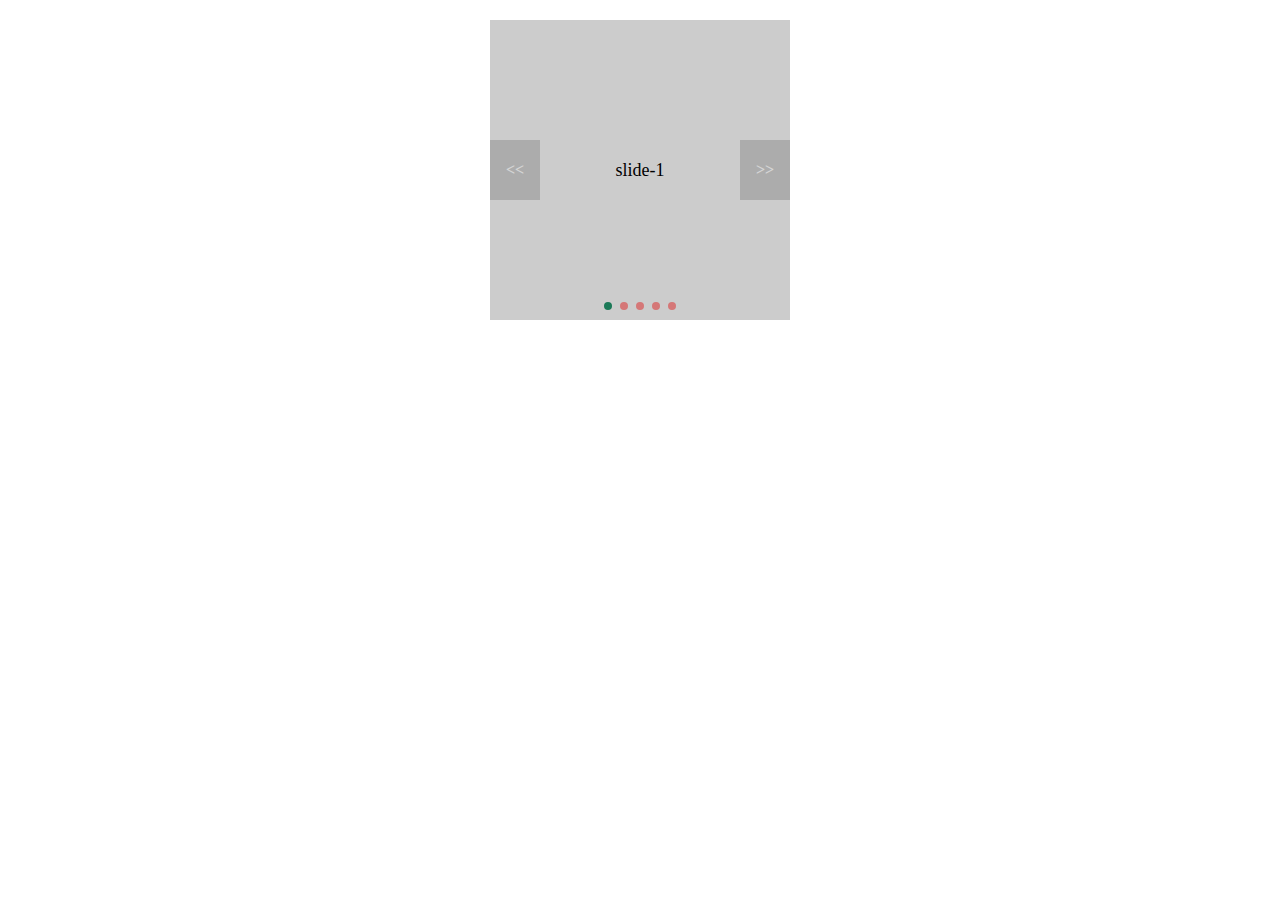
<file: Carousel/index.html>
<!DOCTYPE html>
<html>

    <head>
        <meta charset="UTF-8">
        <title>轮播</title>
        <link rel="stylesheet" type="text/css" href="./index.css">
    </head>

    <body>
        <div id="carousel-container" class="carousel-container">
            <ul id="carousel-wrapper" class="carousel-wrapper">
                <li class="carousel-slide">slide-1</li>
                <li class="carousel-slide">slide-2</li>
                <li class="carousel-slide">slide-3</li>
                <li class="carousel-slide">slide-4</li>
                <li class="carousel-slide">slide-5</li>
            </ul>
        </div>
        <script type="text/javascript" src="./carousel.js"></script>
        <script type="text/javascript" src="./index.js"></script>
    </body>

</html>
</file>
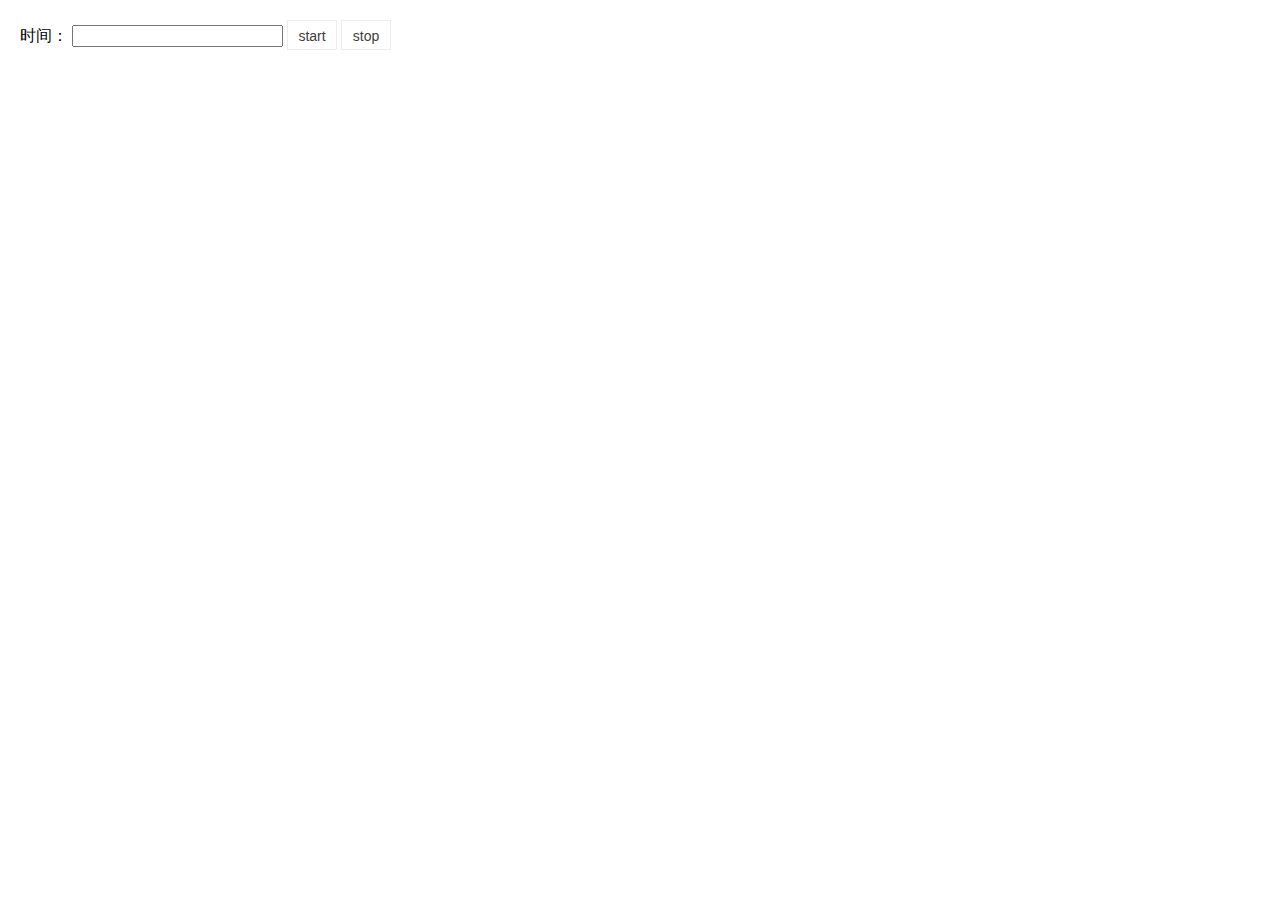
<file: Countdown/index.html>
<!DOCTYPE html>
<html>

    <head>
        <meta charset="UTF-8">
        <title>倒计时</title>
        <link rel="stylesheet" type="text/css" href="./index.css">
    </head>

    <body>
        <div id="countdown-contanier">
            <p class="setting">
                <span>时间：</span>
                <input id="time" type="text">
                <button id="start-btn">start</button>
                <button id="stop-btn">stop</button>
            </p>
            <p id="countdown">
                
            </p>
        </div>
        <script type="text/javascript" src="./countdown.js"></script>
        <script type="text/javascript" src="./index.js"></script>
    </body>

</html>
</file>
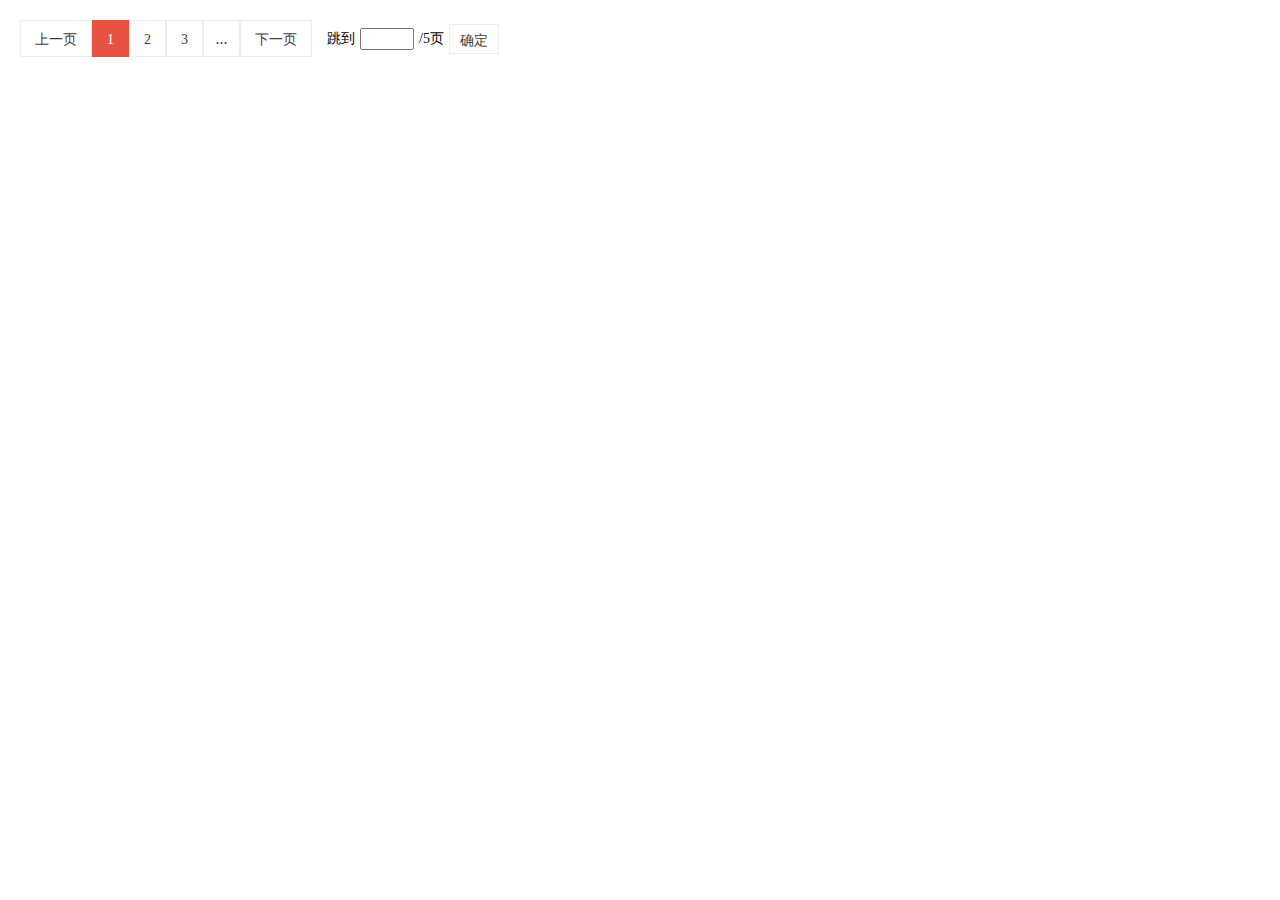
<file: Pagination/index.html>
<!DOCTYPE html>
<html>
    <head>
        <meta charset="UTF-8">
        <title>分页</title>
        <link rel="stylesheet" type="text/css" href="./index.css">   	
    </head>
    <body>
        <div id="pagination-container"></div>
        <script type="text/javascript" src="./pagination.js"></script>    
        <script type="text/javascript" src="./index.js"></script>    
    </body>
</html>
</file>
<file: Carousel/index.css>
* {
    margin: 0;
    padding: 0;
    font-size: 16px;
}

div,
ul {
    font-size: 0;
}

ul,
li,
ol {
    list-style: none;
}

a,
a:link,
a:visited,
a:active {
    text-decoration: none;
}

.carousel-container {
    margin: 20px auto;
    overflow: hidden;
    position: relative;
}

.carousel-wrapper {
    width: 100%;
    height: 100%;
    position: relative;
    display: -webkit-box;
    display: box;
}

.carousel-slide {
    background: #ccc;
    list-style: none;
    width: 100%;
    height: 100%;
    text-align: center;
    font-size: 18px;
    display: -webkit-box;
    display: -ms-flexbox;
    display: -webkit-flex;
    display: flex;
    -webkit-box-pack: center;
    -ms-flex-pack: center;
    -webkit-justify-content: center;
    justify-content: center;
    -webkit-box-align: center;
    -ms-flex-align: center;
    -webkit-align-items: center;
    align-items: center;
}

.carousel-pagination {
    position: absolute;
    text-align: center;
    z-index: 10;
    bottom: 10px;
    left: 0;
    width: 100%;
}

.carousel-pagination-bullet {
    width: 8px;
    height: 8px;
    display: inline-block;
    border-radius: 100%;
    background: #d22;
    opacity: .5;
    margin: 0 4px;
}

.carousel-pagination-bullet-active {
    opacity: 1;
    background: #1b7957;
}

.carousel-button {
    width: 50px;
    height: 20%;
    position: absolute;
    top: 40%;
    background-color: #333;
    z-index: 1;
    cursor: pointer;
    filter: alpha(opacity:20);
    opacity: 0.2;
    -webkit-transition: all .2s ease-in;
    -moz-transition: all .2s ease-in;
    -ms-transition: all .2s ease-in;
    -o-transition: all .2s ease-in;
    transition: all .2s ease-in;
    display: flex;
    justify-content: center;
    align-items: center;
}

.carousel-button-text {
    color: #fff;
    font-size: 16px;
    font-weight: bolder;
}

.carousel-button:hover{
    filter: alpha(opacity:60);
    opacity: 0.6;
}

.carousel-button-prev {
    left: 0;
}

.carousel-button-next {
    right: 0;
}
</file>
<file: Countdown/index.css>
*{
    margin: 0;
    padding: 0;
    font-size: 16px;
}

div, ul{
    font-size: 0;
}

ul, li, ol{
    list-style: none;
}

a, a:link, a:visited, a:active{
    text-decoration: none;
}

#countdown-contanier {
	margin: 20px;
}

button {
	width: 50px;
    border: solid 1px #ededed;
    height:30px;
    color: #3e3e3e;
    text-align: center;
    line-height: 30px;
    background-color: #fff;
    font-size: 14px;
}

button:hover{
    background: #e75141;
    color: #fff;
    border-color: #e75141;
    text-decoration: none;
    cursor: pointer;
}

#countdown {
	margin-left: 20px;
	margin-top: 20px;
	font-size: 18px;
}
</file>
<file: Pagination/index.css>
*{
    margin: 0;
    padding: 0;
    font-size: 16px;
}

div, ul{
    font-size: 0;
}

ul, li, ol{
    list-style: none;
}

a, a:link, a:visited, a:active{
    text-decoration: none;
}

#pagination-container {
	margin: 20px;
}

.ul_container {
	display: flex;
}

.item, .dot {
	width: 35px;
    border: solid 1px #ededed;
    height: 35px;
    color: #3e3e3e;
    text-align: center;
    line-height: 35px;
}

.prev, .next {
	width: 70px;
}

.item a {
    display: inline-block;
    width: 100%;
    text-decoration: none;
    font-size: 14px;
    color: #3d3d3d;
    cursor: pointer;
}

.item:hover {
    z-index: 1;
    border-color: #e75141;
}

.item:hover a {
    color: #e75141;
}

.active, .active:hover{
    background: #e75141;
    color: #fff;
    border-color: #e75141;
    cursor: default;
    text-decoration: none;
}

.active a, .active:hover a{
    color: #fff;
}

.jump {
	display: flex;
	align-items: center;
	margin-left: 10px;
}

.jump .text {
	margin: 0 5px;
	font-size: 14px;
}

.jump .input {
	width: 50px;
}

.jump .btn {
	width: 50px;
    border: solid 1px #ededed;
    height:30px;
    color: #3e3e3e;
    text-align: center;
    line-height: 30px;
    background-color: #fff;
    font-size: 14px;
}

.jump .btn:hover{
    background: #e75141;
    color: #fff;
    border-color: #e75141;
    text-decoration: none;
    cursor: pointer;
}
</file>
